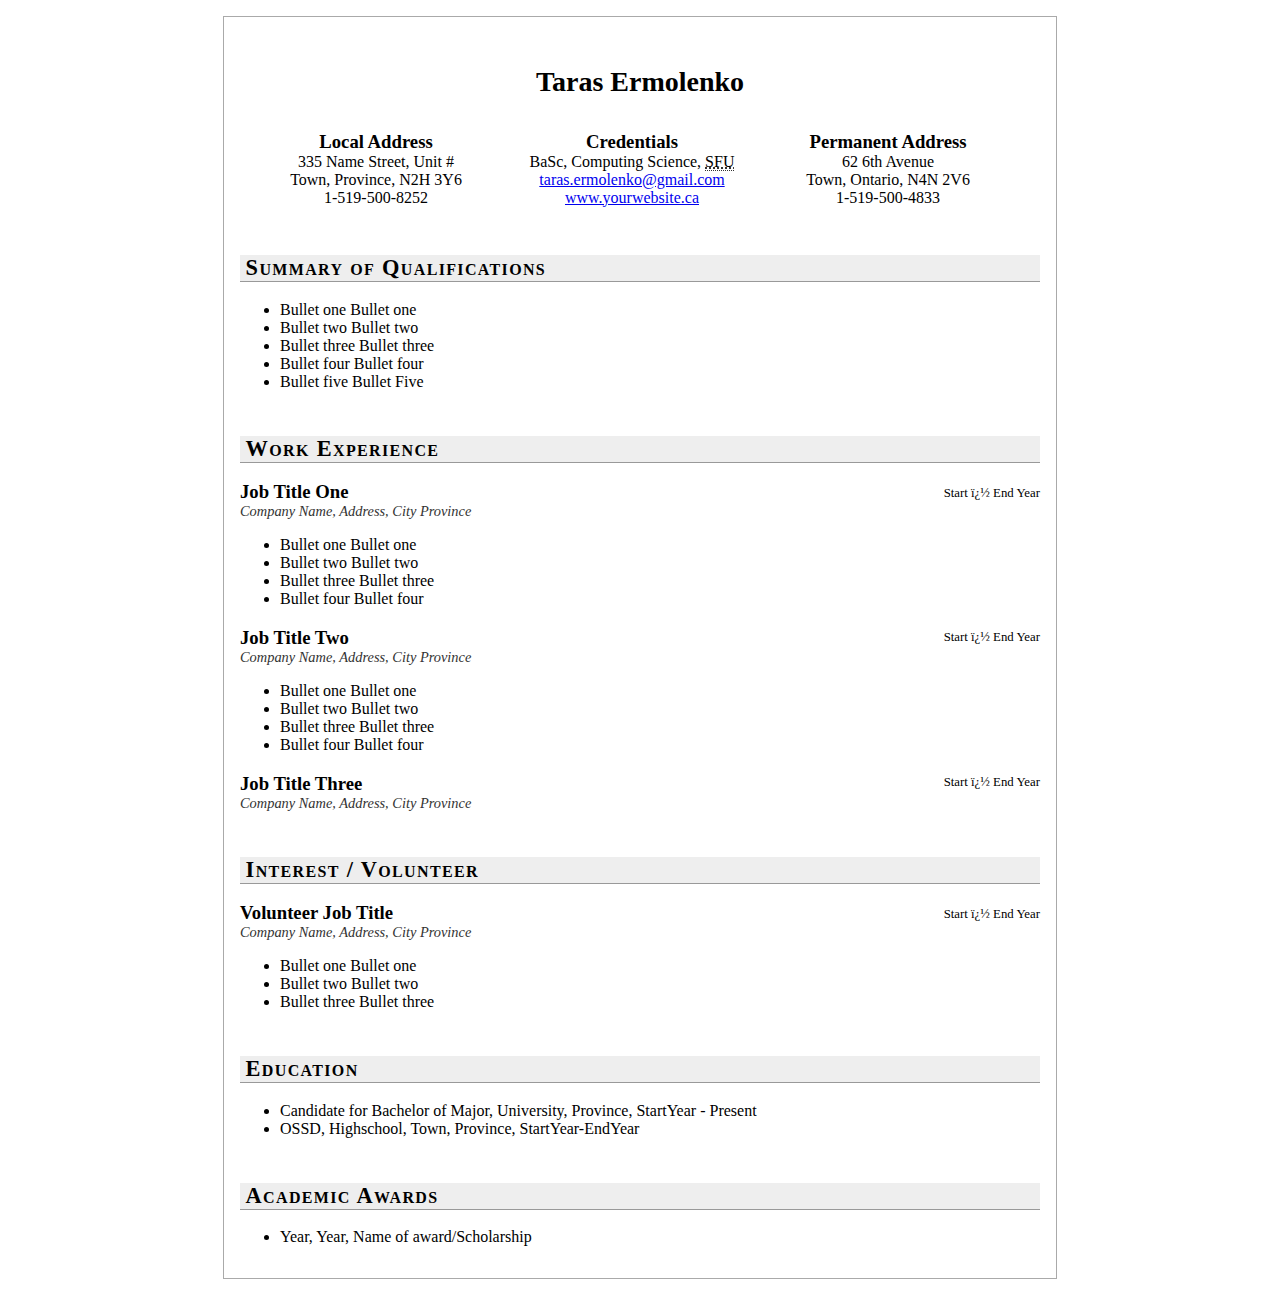
<file: resumepremade.html>
<!DOCTYPE html PUBLIC "-//W3C//DTD XHTML 1.0 Strict//EN" "http://www.w3.org/TR/xhtml1/DTD/xhtml1-strict.dtd">
<!-- saved from url=(0056)http://www.terrill.ca/design/html_resume/template_2.html -->
<html xmlns="http://www.w3.org/1999/xhtml"><head><meta http-equiv="Content-Type" content="text/html; charset=windows-1252">
	
	<title>Resume | Taras Ermolenko</title>
	<meta name="robots" content="noindex, nofollow">
	<style type="text/css" media="all">
		html{
			background-color:#FFF;
			padding:0 1em;
			}
		body {
			background-color:#FFF;
			font-family:Georgia, "Times New Roman", Times, serif;
			padding:1em;
			border:solid #AAA 1px;
			margin:1em auto;
			max-width: 50em;
			}
		#address{
			height:5em;
			width:48em;
			text-align:center;
			}
		#address div{
			width:14em;
			float:left;
			padding:0 .5em 0 1.5em;
			}
		#address h3{
			border-bottom: none;
			margin-top: 0;
			}	
		.date {
			float:right;
			font-size:.8em;
			margin-top:.4em;
			text-align:right;
			}
		abbr, acronym{
			border-bottom:1px dotted #333;
			cursor:help;
			}	
		address{
			font-style:italic;
			color:#333;
			font-size:.9em;
			}
			
		
		h1{
			font-size:1.75em;
			text-align:center;
			padding:.5em 0;
			}
		h2 {
			clear:both;
			font-size: 1.4em;
			font-weight:bold;
			margin-top:2em;
			font-variant: small-caps;
			padding-left:.25em;
			background-color:#EEE;
			border-bottom: 1px solid #999;
			letter-spacing: .06em;
			}
		h3 {margin: 1em 0 0 0;}
	</style>
	<style type="text/css" media="print">
		body {
			background-color:#FFF;
			border-width:0 0 0 0;
			margin:0;
			width:100%
			}
	</style>
<script data-dapp-detection="">
(function() {
  let alreadyInsertedMetaTag = false

  function __insertDappDetected() {
    if (!alreadyInsertedMetaTag) {
      const meta = document.createElement('meta')
      meta.name = 'dapp-detected'
      document.head.appendChild(meta)
      alreadyInsertedMetaTag = true
    }
  }

  if (window.hasOwnProperty('web3')) {
    // Note a closure can't be used for this var because some sites like
    // www.wnyc.org do a second script execution via eval for some reason.
    window.__disableDappDetectionInsertion = true
    // Likely oldWeb3 is undefined and it has a property only because
    // we defined it. Some sites like wnyc.org are evaling all scripts
    // that exist again, so this is protection against multiple calls.
    if (window.web3 === undefined) {
      return
    }
    __insertDappDetected()
  } else {
    var oldWeb3 = window.web3
    Object.defineProperty(window, 'web3', {
      configurable: true,
      set: function (val) {
        if (!window.__disableDappDetectionInsertion)
          __insertDappDetected()
        oldWeb3 = val
      },
      get: function () {
        if (!window.__disableDappDetectionInsertion)
          __insertDappDetected()
        return oldWeb3
      }
    })
  }
})()</script></head>
<body>
	<h1>Taras Ermolenko</h1>
	<div id="address">
		<div>
			<h3>Local Address</h3>
			335 Name Street, Unit #<br>
			Town, Province, N2H 3Y6<br>
			1-519-500-8252
		</div>
		<div id="first">
			<h3>Credentials</h3>
			BaSc, Computing Science, <abbr title="Simon Fraser University">SFU</abbr><br>
			<a href="mailto:taras.ermolenko@gmail.com">taras.ermolenko@gmail.com</a><br>
			<a href="http://www.yourwebsite.ca/">www.yourwebsite.ca</a>
		</div>
		<div>
			<h3>Permanent Address</h3>
			62 6th Avenue <br>
			Town, Ontario, N4N 2V6<br>
			1-519-500-4833
		</div>
	</div>
	
	<h2>Summary of Qualifications</h2>
	<ul>
		<li>Bullet one Bullet one</li>
		<li>Bullet two Bullet two</li>
		<li>Bullet three Bullet three</li>
		<li>Bullet four Bullet four</li>
		<li>Bullet five Bullet Five</li>
	</ul>
	
	
	<h2>Work Experience</h2>
	<span class="date">Start � End Year</span>
	<h3>Job Title One</h3>
	<address>Company Name, Address, City Province</address>
	<ul>
		<li>Bullet one Bullet one</li>
		<li>Bullet two Bullet two</li>
		<li>Bullet three Bullet three</li>
		<li>Bullet four Bullet four</li>
	</ul>
	
	<span class="date">Start � End Year</span>
	<h3>Job Title Two</h3>
	<address>Company Name, Address, City Province</address>
	<ul>
		<li>Bullet one Bullet one</li>
		<li>Bullet two Bullet two</li>
		<li>Bullet three Bullet three</li>
		<li>Bullet four Bullet four</li>
	</ul>
	
	<span class="date">Start � End Year</span>
	<h3>Job Title Three</h3>
	<address>Company Name, Address, City Province</address>
	
	
	<h2>Interest / Volunteer</h2>
	<span class="date">Start � End Year</span>
	<h3>Volunteer Job Title</h3>
	<address>Company Name, Address, City Province</address>
	<ul>
		<li>Bullet one Bullet one</li>
		<li>Bullet two Bullet two</li>
		<li>Bullet three Bullet three</li>
	</ul>
	
	
	<h2>Education</h2>
	<ul>
		<li>Candidate for Bachelor of Major, University, Province,  StartYear - Present</li>
		<li>OSSD, Highschool, Town, Province, StartYear-EndYear</li>
	</ul>
	
	
	<h2>Academic Awards</h2>
	<ul>
		<li>Year, Year, Name of award/Scholarship</li>
	</ul>
	
	



</body></html>
</file>
